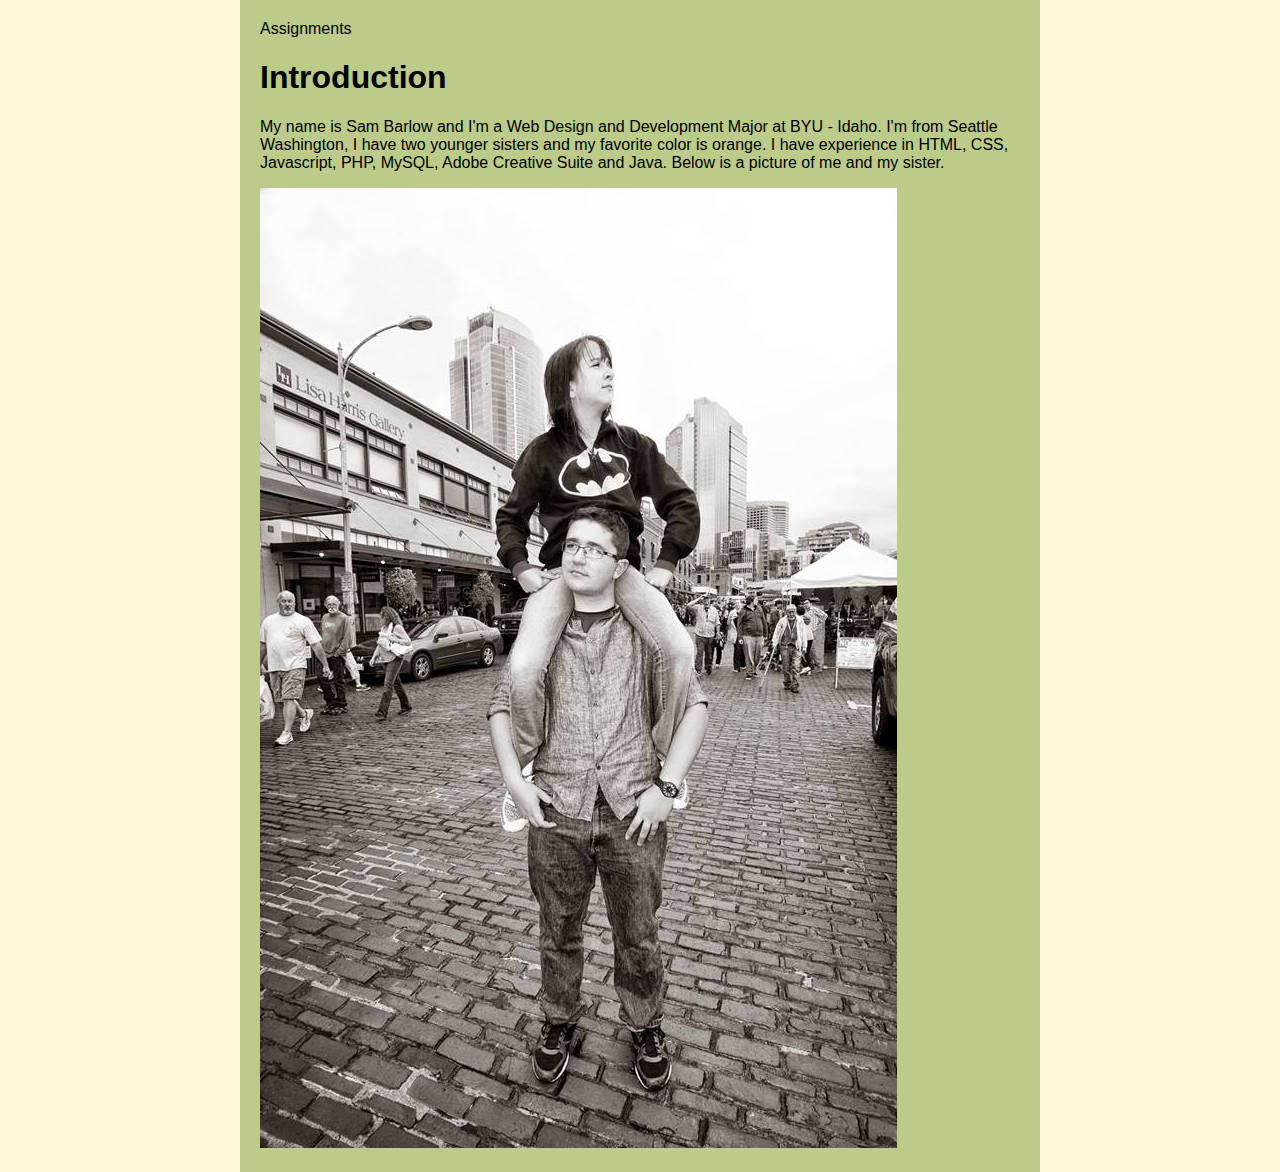
<file: web/index.html>
<!DOCTYPE html>
<html>
    <head>
        <title>Personal Homepage</title>
        <link rel="stylesheet" type="text/css" href="main.css">
    </head>
    <body>
        <div>
        <a href="assignments.html">Assignments</a>
        <h1>Introduction</h1>
        <p>My name is Sam Barlow and I'm a Web Design and Development Major at BYU - Idaho. I'm from Seattle Washington, I have two younger sisters and my favorite color is orange. I have experience in HTML, CSS, Javascript, PHP, MySQL, Adobe Creative Suite and Java. Below is a picture of me and my sister.</p>
        <img src="biopic.jpg">
        </div>
    </body>
</html>
</file>
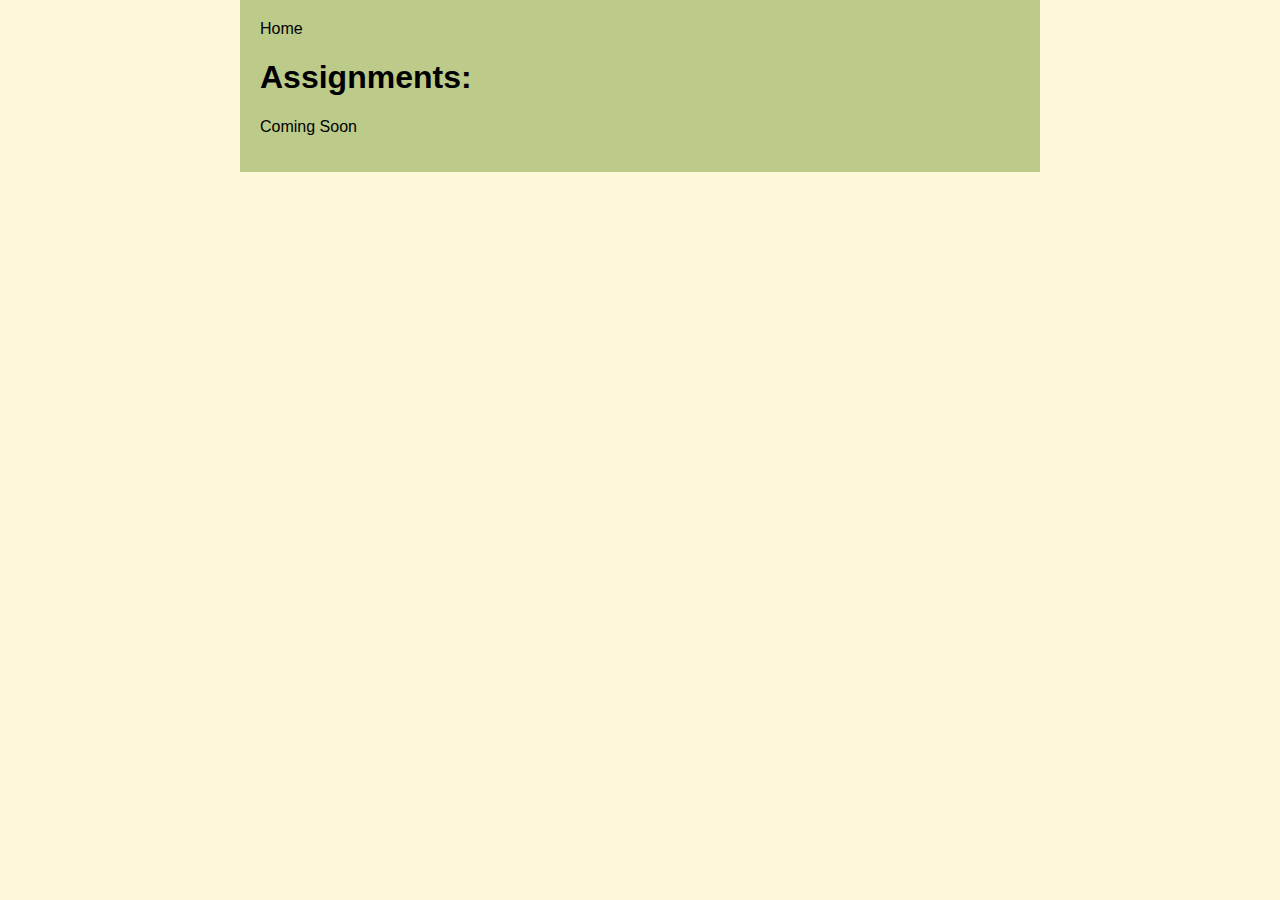
<file: web/assignments.html>
<!DOCTYPE html>
<html>
    <head>
        <title>Personal Homepage</title>
        <link rel="stylesheet" type="text/css" href="main.css">
    </head>
    <body>
        <div>
        <a href="index.html">Home</a>
        <h1>Assignments:</h1>
        <p>Coming Soon</p>

        </div>
    </body>
</html>
</file>
<file: web/main.css>
body {
    width:800px;
    margin: auto;
    background-color: #fff8da;
    font-family: helvetica;
}
div {
    background-color: #bccb8a;
    padding: 20px;
}
a:hover {
    color: #6495ED;
    text-decoration: none;
}
a:link {
    color: black;
    text-decoration: none;
}
</file>
